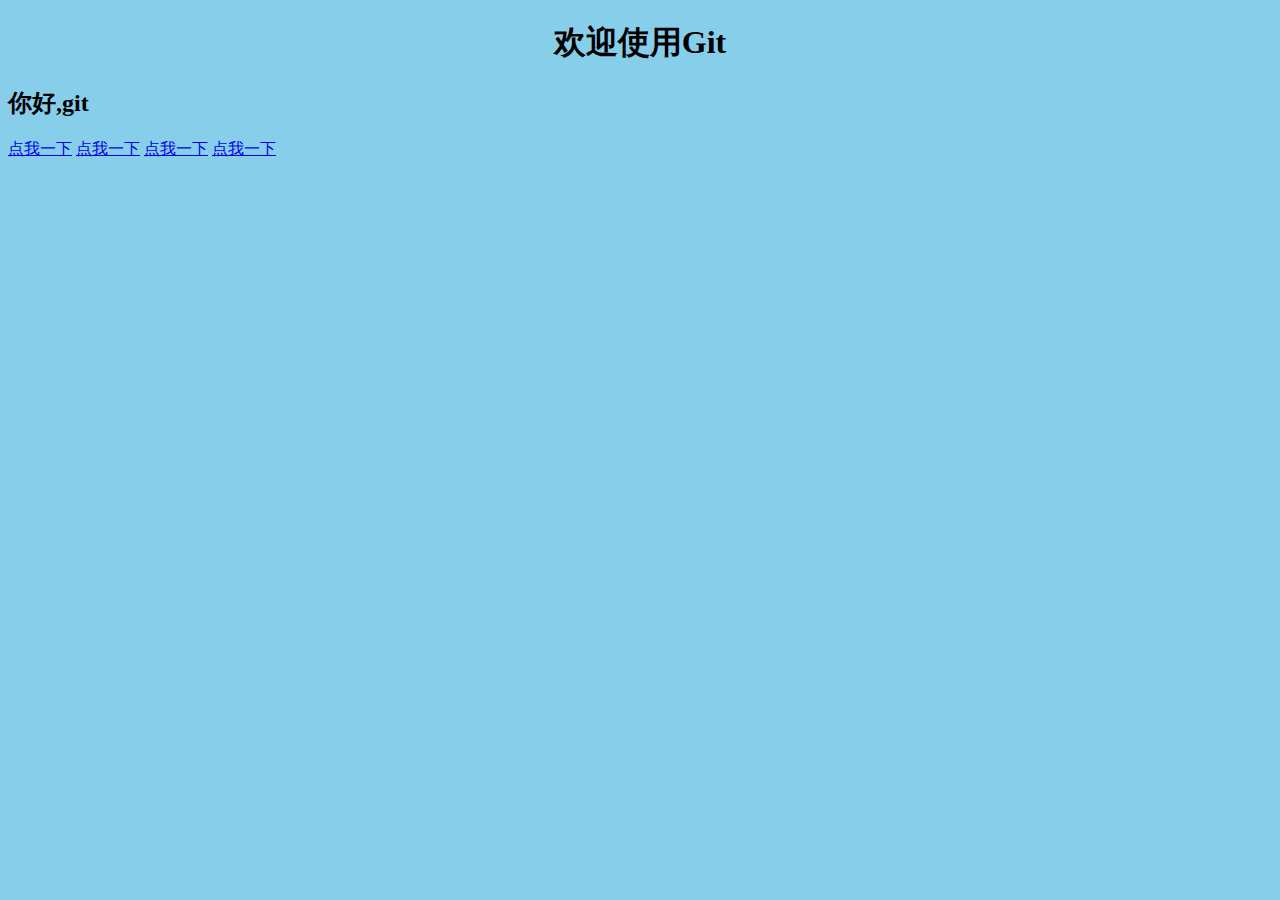
<file: index.html>
<!DOCTYPE html>
<html lang="en">
<head>
    <meta charset="UTF-8">
    <meta name="viewport" content="width=device-width, initial-scale=1.0">
    <title>Document</title>
    <link rel="stylesheet" href="./index.css">
</head>
<body>
    <h1>欢迎使用Git</h1>
    <h2>你好,git</h2>
    <a href="./0612-作业/index.html">点我一下</a>
    <a href="./0612-作业/index.html">点我一下</a>
    <a href="./0612-作业/index.html">点我一下</a>
    <a href="./0612-作业/index.html">点我一下</a>

</body>
</html>
</file>
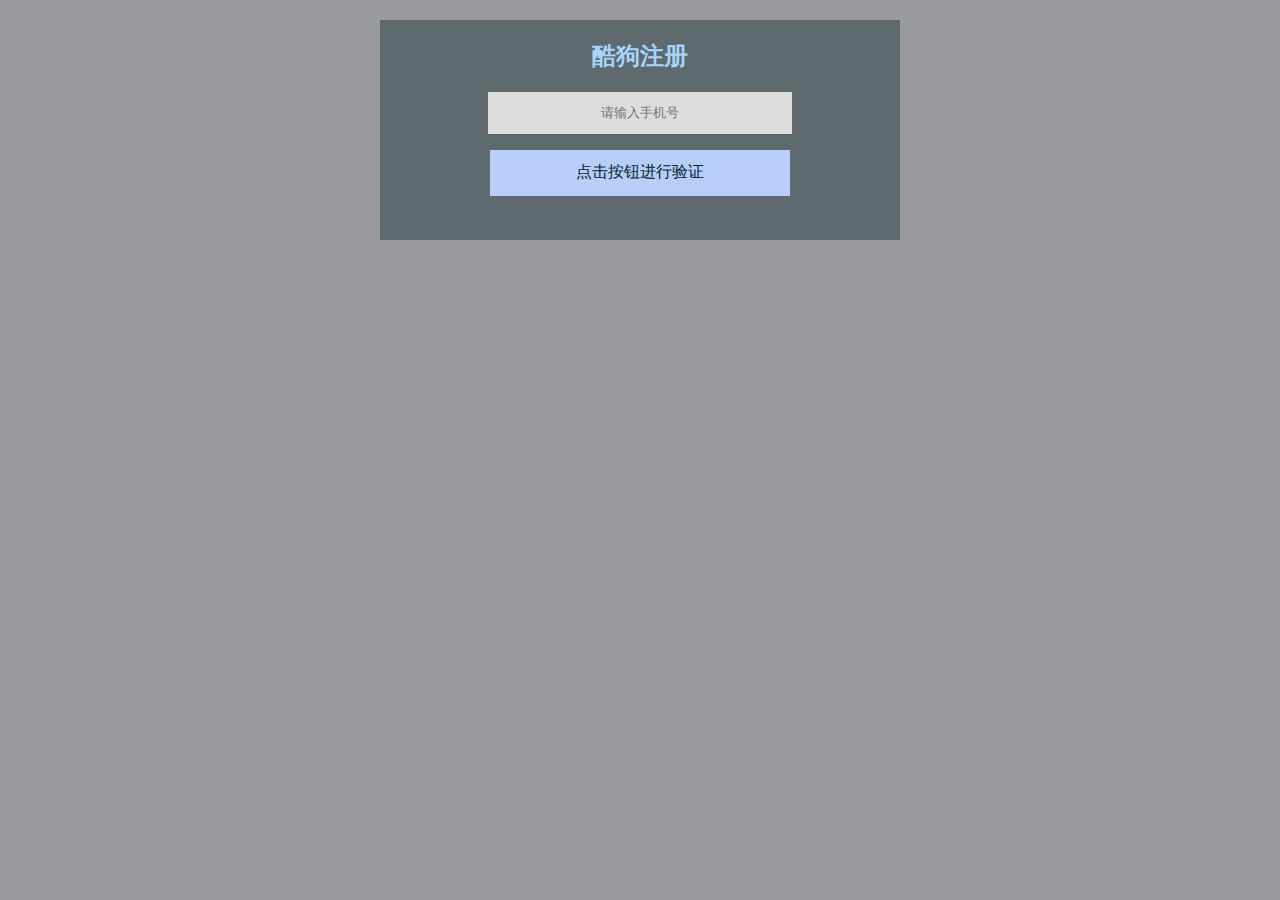
<file: 0612-作业/index.html>
<!DOCTYPE html>
<html>

<head>
    <meta charset="UTF-8">
    <meta name="viewport" content="width=device-width, initial-scale=1.0">
    <meta http-equiv="X-UA-Compatible" content="ie=edge">
    <title>Document</title>
    <style>
       body {
            margin: 0;
            background: #989a9e;
        }

        .box {
            width: 520px;
            height: 220px;
            background: rgb(94, 106, 110);
            overflow: hidden;
            margin: auto;
            position: absolute;
            left: 0;
            right: 0;
            top: 20px;
        }

        h2 {
            text-align: center;
            color: #a6d4fa;
        }

        input {
            width: 300px;
            height: 40px;
            text-align: center;
            outline: none;
            display: block;
            margin: 0 auto;
            border: none;
            color: #333333;
            background: #ddd;
        }

        button {
            display: block;
            width: 300px;
            margin: 0 auto;
            height: 46px;
            border: none;
            background: #b8cdf8;
            outline: none;
            font-size: 16px;
            color: #092332;
            cursor: pointer;
        }

        .verify {
            position: absolute;
            left: 0;
            top: 240px;
            right: 0;
            margin: auto;
            width: 460px;
            height: 340px;
            padding: 15px;
            /* background: rgb(138, 136, 136); */
            /* border: 1px solid rgb(37, 37, 37); */
            /* background: #ddd; */
        }

        .img {
            position: relative;
            width: 100%;
            height: 280px;
            background: #a6d4fa;
            border-radius: 10px;
            background-image: url(https://timgsa.baidu.com/timg?image&quality=80&size=b9999_10000&sec=1591974349926&di=ebbbe6e86a7e44a85fb8f7974f842826&imgtype=0&src=http%3A%2F%2Fhbimg.b0.upaiyun.com%2Ff7d4b8e5093aff7691a66baf5d8693b8e8dc0f681b767-L4ZMb0_fw658);
            background-size: 460px 280px;
        }

        .left,
        .right {
            width: 40px;
            height: 40px;
            border-radius: 5px;
            position: absolute;
            box-shadow: 0px 0px 8px 1px rgb(85, 92, 95);
        }

        .left {
            background-image: url(https://timgsa.baidu.com/timg?image&quality=80&size=b9999_10000&sec=1591974349926&di=ebbbe6e86a7e44a85fb8f7974f842826&imgtype=0&src=http%3A%2F%2Fhbimg.b0.upaiyun.com%2Ff7d4b8e5093aff7691a66baf5d8693b8e8dc0f681b767-L4ZMb0_fw658);
            background-size: 460px 280px;
            /* left: 0px; */
            z-index: 99;
        }

        .right {
            /* background-image: url(https://timgsa.baidu.com/timg?image&quality=80&size=b9999_10000&sec=1591974349926&di=ebbbe6e86a7e44a85fb8f7974f842826&imgtype=0&src=http%3A%2F%2Fhbimg.b0.upaiyun.com%2Ff7d4b8e5093aff7691a66baf5d8693b8e8dc0f681b767-L4ZMb0_fw658); */
            opacity: 0.4;
            background: rgb(24, 6, 6);
        }

        .slide {
            width: 100%;
            height: 40px;
            background: #dddddd;
            border-radius: 22px;
            margin-top: 10px;
            text-align: center;
            line-height: 40px;
            color: rgb(122, 122, 122);
            position: relative;
            user-select: none;

        }

        .black {
            width: 40px;
            height: 40px;
            background: #a6d4fa;
            border-radius: 50%;
            position: absolute;
            /* left: 0px; */
            top: 0;
            cursor: pointer;
            box-shadow: 0px 0px 8px 1px skyblue;
        }
        .strip{
            position: absolute;
            left: 0;
            top: 0;
            height: 40px;
            width: 20px;
            background: #72a9d2;
            border-top-left-radius:22px;
            border-bottom-left-radius:22px;
        }
        .shade {
            display: none;
            width: 100%;
            height: 100%;
            position: fixed;
            background: rgba(3, 3, 3, 0.3);
        }
    </style>
</head>

<body>
    <div class="box">
        <h2>酷狗注册</h2>
        <p>
            <input type="text" placeholder="请输入手机号">
        </p>
        <p>
            <button>点击按钮进行验证</button>
        </p>

    </div>
    <div class="shade">
        <div class="verify">
            <div class="img">
                <div class="left"></div>
                <div class="right"></div>
            </div>
            <div class="slide">
                滑动验证
                <div class="strip"></div>
                <div class="black">
                    <svg t="1591963834883" class="icon" viewBox="0 0 1024 1024" version="1.1"
                        xmlns="http://www.w3.org/2000/svg" p-id="2685" width="20" height="20">
                        <path d="M64 599h564.4L339.9 887.3h244.8L960 512 584.7 136.7H339.9l288.5 288.4H64z" p-id="2686"
                            fill="#5e6a6e"></path>
                    </svg>
                </div>
            </div>
        </div>
    </div>
    <script src="./js/jquery-3.4.1.min.js"></script>
    <script src="./layer/layer.js"></script>
    <script>
        $(function () {
            // 正则验证手机号
            let reg = /^1[3456789]\d{9}$/;



            $("button").click(function () {
                if ($("input").val() == "") {
                    layer.msg('请输入手机号');
                    return;
                } else {
                    if (!reg.test($("input").val())) {
                        layer.msg('请输入正确的手机格式');
                        $("input").val("");
                        return;
                    } else {
                        $(".shade").show();
                        random();
                        blackSlide();
                    }
                }
            });
            // 生成随机坐标
            function n(min, max) {
                return Math.floor(Math.random() * (max - min + 1) + min);
            }

            // 随机方块坐标
            let rLeft = 0;

            function random() {
                // 生成拼图的最大最小坐标
                let minTop = 10;
                // console.log($(".img").height());
                let maxTop = $(".img").height() - $(".right").height() - 10;
                let minLeft = $(".img").width() / 2;
                let maxLeft = $(".img").width() - $(".right").width() - 10;
                // console.log(maxTop, minLeft, maxLeft);
                let rTop = n(minTop, maxTop);
                rLeft = n(minLeft, maxLeft);
                $(".right").css({
                    top: rTop + "px",
                    left: rLeft + "px",
                });
                $(".left").css({
                    top: rTop + "px",
                    left: 0,
                    backgroundPosition: (-rLeft) + "px " + (-rTop) + "px",
                });
                $(".black").css({
                    left: "0px"
                });
                $(".strip").css({
                    width: "20px"
                })
                // console.log(rLeft, rTop);
            }


            // 滑动验证
            function blackSlide() {
                // 鼠标按下事件
                $(".black").on("touchstart", function () {
                    // 最小最小大移动距离
                    let max = $(".slide").width() - $(this).width();
                    let min = 0;
                    let bLeft = 0;
                    $(document).on("touchmove", function (e) {
                        e = e || window.event;

                        // 移动距离
                        bLeft = e.originalEvent.changedTouches[0].pageX - $(".slide").offset()
                            .left;
                        bLeft = bLeft < min ? min : bLeft;
                        bLeft = bLeft > max ? max : bLeft;
                        $(".black").css({
                            left: bLeft + "px"
                        });
                        $(".left").css({
                            left: bLeft + "px"
                        });
                        $(".strip").css({
                            width: bLeft + 20 + "px"
                        })
                    });

                    // 鼠标松开事件
                    $(document).on("touchend", function () {
                        $(document).unbind();
                        if (rLeft < (bLeft + 5) && (rLeft > bLeft - 5)) {
                            layer.msg('验证成功');
                            $(location).prop('href', 'http://www.kugou.com/')
                        } else {
                            layer.msg('验证失败');
                            random();
                        }

                    })
                });

            }
            random();
            blackSlide();
        })
    </script>
</body>

</html>
</file>
<file: index.css>
body{
    background-color: skyblue;
}
h1{
    text-align: center;
}
</file>
